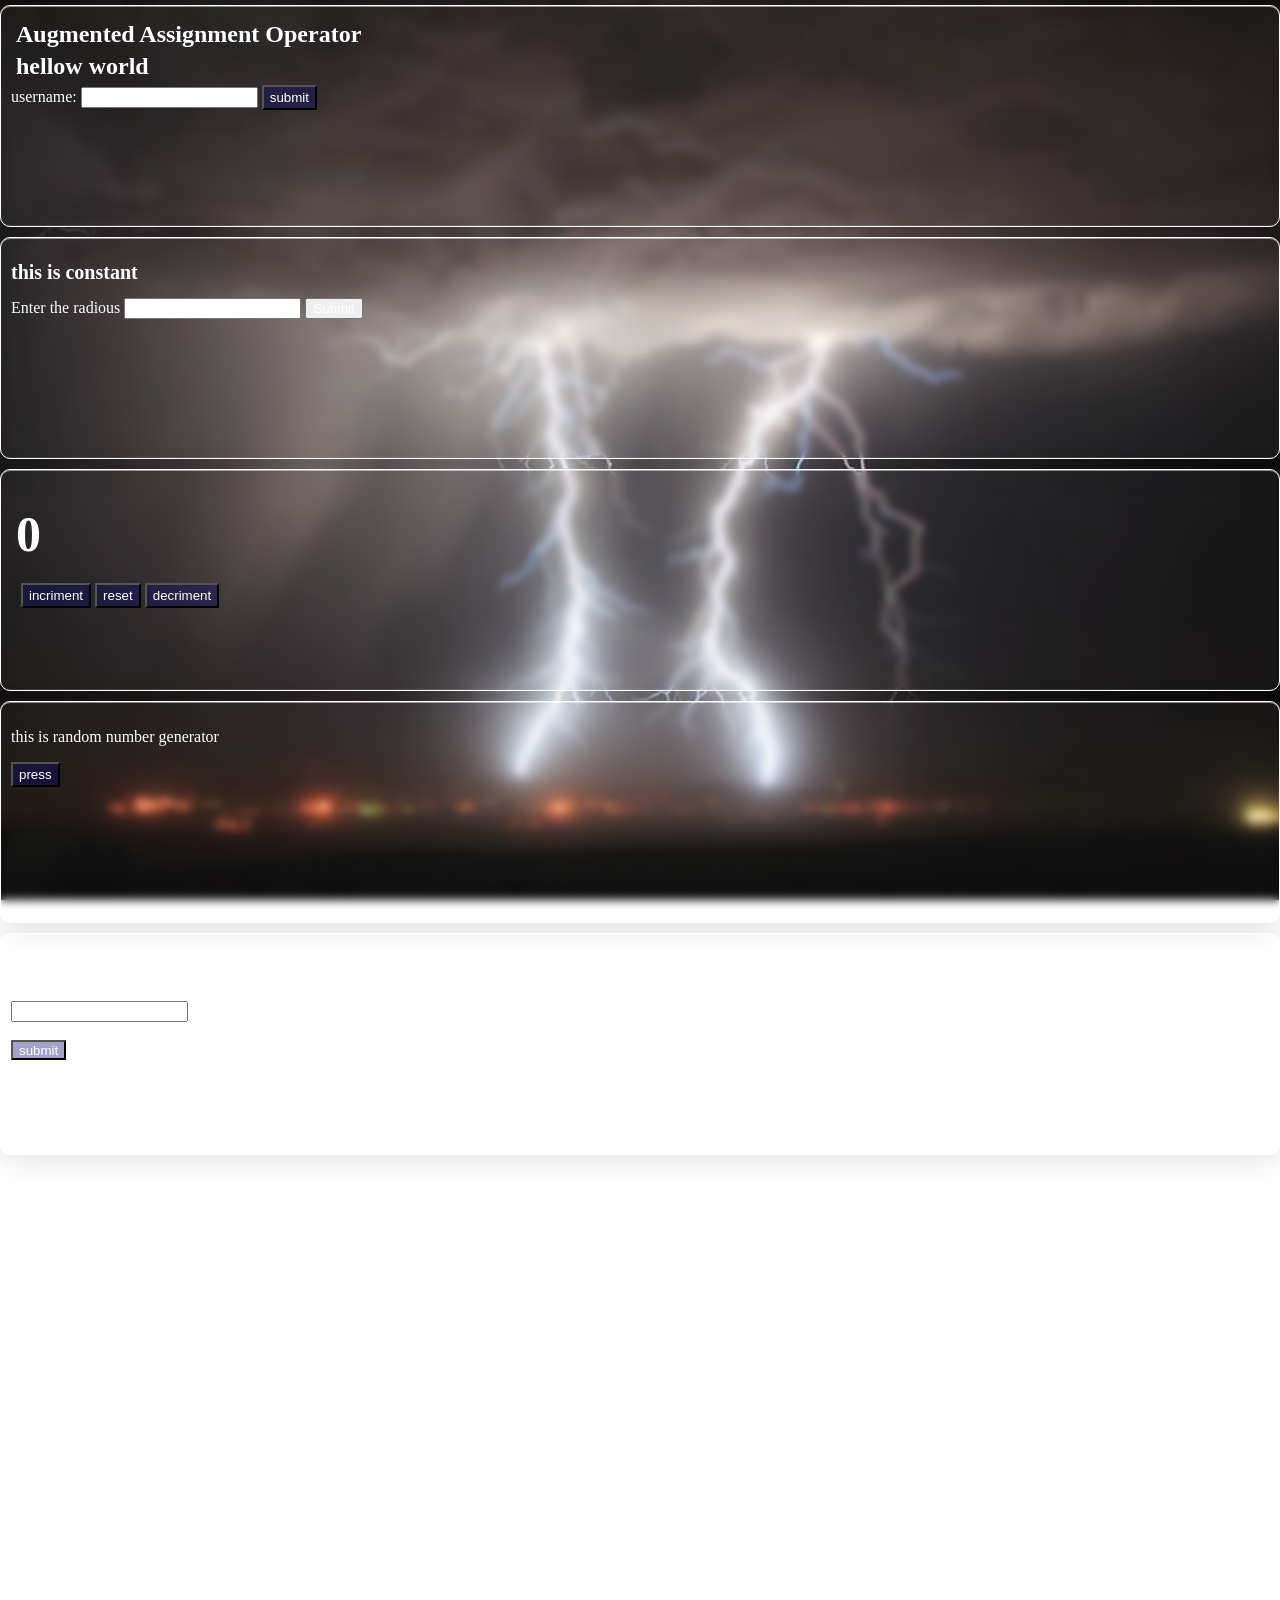
<file: index.html>
<!DOCTYPE html>
<html lang="en">

<head>
   <meta charset="UTF-8">
   <meta name="viewport" content="width=device-width, initial-scale=1.0">
   <title>Document</title>
   <link rel="stylesheet" href="style.css">
</head>

<body>

   <div id="containar">
      <h2 id="dipto">Augmented Assignment Operator</h2>
      <h2 id="welcome">hellow</h1>
         <label for="user">username:</label>
         <input id="user" type=" ">
         <button id="username">submit</button>
   </div>
   <!-- this part is for the part where we r learning covertion like string to boolian like stuff -->

   <div id="containar">
      <h1 id="constTxt"></h1>
      <label for="radious">Enter the radious</label>
      <input type="text" id="radious"> <input type="submit" id="submit">
      <p id="redresult"></p>
   </div>

   <div id="containar">
      <p id="count"></p>
      <div id="countx">
         <button id="count1">incriment</button>
         <button id="count2">reset</button>
         <button id="count3">decriment</button>
      </div>
   </div>

   <!-- This is random code generator  -->
   <div id="containar">
      <p>this is random number generator</p>
      <button id="random-b">press</button>
      <p id="ran-generator"></p>
   </div>

   <!-- This is if statement  -->
   <div id="containar">
      <p id="if_id">This is if Statement</p>
      <input type="text" id="if-input"><br><br>
      <button id="if_submit">submit</button>
      <p id="if_result"></p>
   </div>


   <div id="containar">
      <p id="ckboxintro"></p>
      <input type="checkbox" name="ckbox" id="">
      <label for="mastercard">mastercard</label>
      <input type="checkbox" name="ckbox" id="">
      <label for="ATMcard">ATMcard</label>
      <input type="checkbox" name="ckbox" id="">
      <label for="Visacard">Visacard</label>

      <button id="ckboxsubmit" type="submit"></button>
   </div>
   <!-- Now we r doing strictly equal Operator -->
   <div id="containar" class="equal">
      <h2>strictly equal operator</h2>
      <pre>here 
      = means Assignment
      == means equal to or compear 
      === means all must be the same even data type
      != not equal 
      !== not equal
      </pre>
      <div id="steql">
         <label for="steql-inp">Strictly Equal </label>
         <input type="text" id="steql-inp">
         <input type="button" id="steql-btn" value="compear">
         <span id="steql-out"></span>
      </div>


   </div>







   <script src="script.js"></script>
</body>

</html>
</file>
<file: style.css>
body {
    height: 100vh;
    width: 100vw;
    margin: 0px;
    padding: 0px;
    background-image: url(lightning-bolts.jpg);
    background-repeat: no-repeat;
    overflow-x: hidden;
   background-size: cover ;
    background-attachment: fixed;
}

#containar {
    border: 1px solid white;
    border-radius: 10px;
    margin-bottom: 10px;
    background-color:rgb(255, 255, 255,0.05);
    backdrop-filter: blur(5px);
    box-shadow: 
    0 8px 32px rgba(0, 0, 0, 0.1),
    inset 0 1px 0 rgba(255, 255, 255, 0.5),
    inset 0 -1px 0 rgba(255, 255, 255, 0.1),
    inset 0 0 0px 0px rgba(255, 255, 255, 0);
    scroll-margin-bottom: 20px;
}
*{
    color: white;
}
h2{
    margin: 5px;
}
pre{
    margin: 0;
}


.constant {
    height: 100px;
    background-color: rgb(255, 255, 255, 0.05);
    padding: 10px;
    border: 1px white;
}

button {
    height: 25px;
    width: auto;
    background-color: rgba(9, 9, 106, 0.373);
}

h1 {
    font-size: 20px;
}
#count{
    margin: 20px 10px 0px 0px;
    padding: 10px;
}

#counter {
    font-size: 20px;
}

#count {
    font-size: 50px;
    font-weight: bold;
    padding: 5px;
}

#counntx {
    display: flex;
    margin-bottom: 40px;
    padding-bottom: 20px;
}

#randomcontainar {
    height: 200px;

}

/* all new div control starting from here  */
div {
    height: 200px;
    margin-top: 5px;
    margin-left: 0px;
    margin-right: 0px;
    padding: 10px;
}

#if_submit {
    height: 20px;
    display: block;

}

#if_id {

    font-size: large;
    font-weight: 100;
}
/* Strictly equal */
#steql-btn{
    color:white;
    background-color: black;
    border-radius: 15px;
    transition: transform 2s ease;
    
}
#steql-btn:hover{
    background:linear-gradient(yellow, red);
   transform: scale(1.3);

}

#steql-inp{
    background-color:transparent;
    -webkit-appearance: none;
   
}
#steql-inp:-webkit-autofill {
    -webkit-box-shadow: 0 0 0px 1000px transparent inset !important;
    -webkit-text-fill-color: black !important;
  }
</file>
